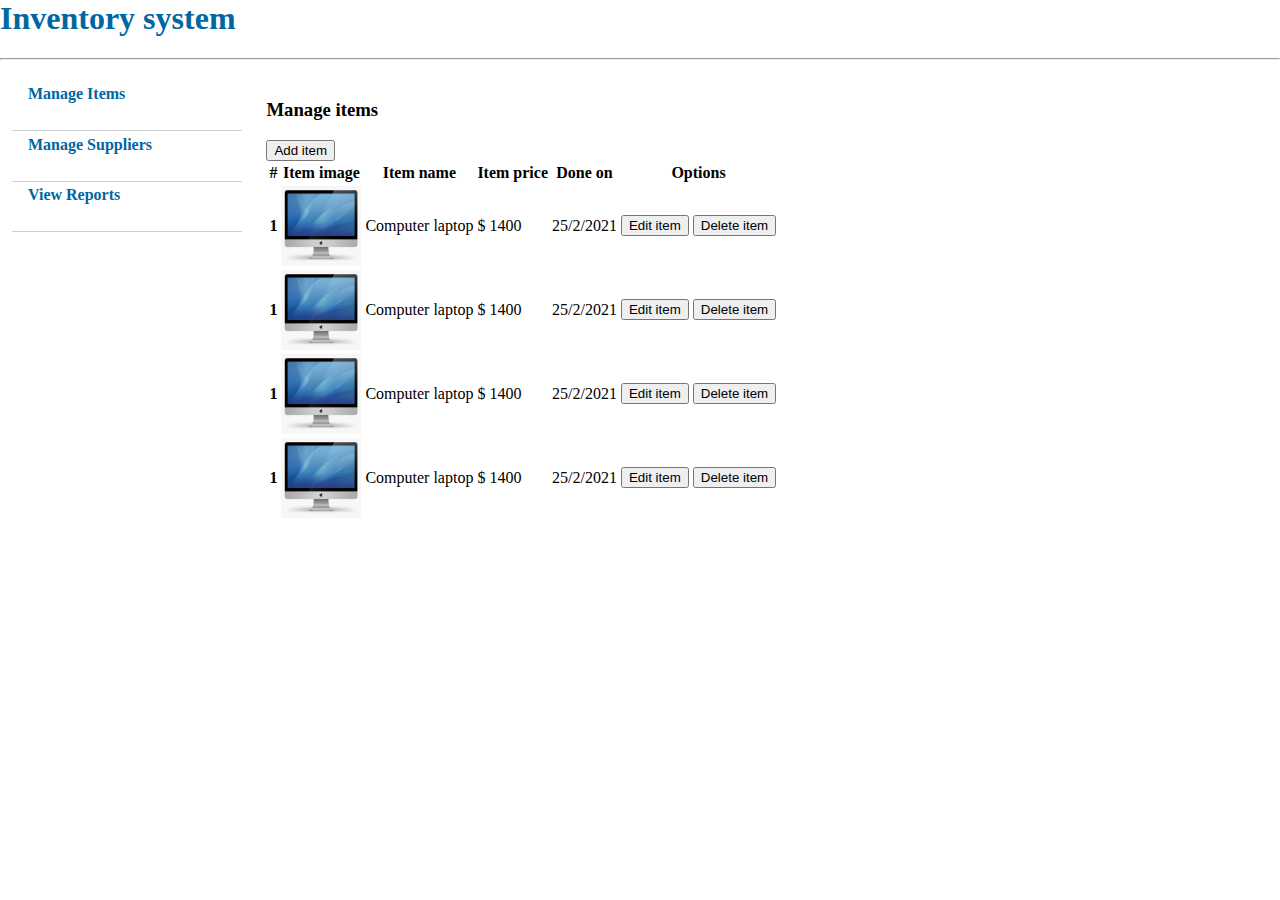
<file: index.html>
<html>

  <head>
    <title>Home page</title>
    <link href="https://cdn.jsdelivr.net/npm/bootstrap@5.1.3/dist/css/bootstrap.min.css" rel="stylesheet"
      integrity="sha384-1BmE4kWBq78iYhFldvKuhfTAU6auU8tT94WrHftjDbrCEXSU1oBoqyl2QvZ6jIW3" crossorigin="anonymous">

    <link rel="stylesheet" href="https://pro.fontawesome.com/releases/v5.10.0/css/all.css"
      integrity="sha384-AYmEC3Yw5cVb3ZcuHtOA93w35dYTsvhLPVnYs9eStHfGJvOvKxVfELGroGkvsg+p" crossorigin="anonymous" />

      <link rel="stylesheet" href="style.css">
      

  </head>

  <body>

   <div class="main">
        
    <nav class="header">
     
        <h1>
          Inventory system
        </h1>
      
      
    </nav>
    <hr>

     <div class="content">
      <div class="card left-nav">
        <div class="card-body ">
          <ul class="list-container">
            <li class="list-item"><a href="index.html"><i class="fas fa-list-ul"></i> Manage Items</a></li>
            <li class="list-item"><a href="suppliers.html"><i class="fas fa-users"></i> Manage Suppliers</a></li>
            <li class="list-item"><a href="#"><i class="fas fa-file-signature"></i> View Reports</a></li>
          </ul>       
          
        </div>
      
      </div>
      <div class="data-container">
       <div class="card">
         <div class="card-header d-flex ">
            <h3>Manage items</h3>
            <button class="btn btn-primary"><i class="fas fa-plus" id="editee"></i> Add item</button>
         </div>
        <div class="card-body">
            <table class="table table-striped">
                <thead>
                  <tr>
                    <th scope="col">#</th>
                    <th scope="col">Item image</th>
                    <th scope="col">Item name</th>
                    <th scope="col">Item price</th>
                    <th scope="col">Done on</th>
                    <th scope="col">Options</th>
                  </tr>
                </thead>
                <tbody>
                  <tr class="table-row">
                    <th scope="row">1</th>
                    <td><img src="/img/computer.png" alt=""></td>
                    <td>Computer laptop</td>
                    <td>$ 1400</td>
                    <td>25/2/2021</td>
                    <td>
                      <button class="btn btn-primary"><i class="far fa-edit" id="editee"></i> Edit item</button>
                      <button class="btn btn-danger"><i class="fas fa-trash-alt"></i> Delete item</button>
                    </td>
                  </tr>
                  <tr class="table-row">
                      <th scope="row">1</th>
                      <td><img src="/img/computer.png" alt=""></td>
                      <td>Computer laptop</td>
                      <td>$ 1400</td>
                      <td>25/2/2021</td>
                      <td>
                        <button class="btn btn-primary"><i class="far fa-edit" id="editee"></i> Edit item</button>
                        <button class="btn btn-danger"><i class="fas fa-trash-alt"></i> Delete item</button>
                      </td>
                    </tr>
                    <tr class="table-row">
                        <th scope="row">1</th>
                        <td><img src="/img/computer.png" alt=""></td>
                        <td>Computer laptop</td>
                        <td>$ 1400</td>
                        <td>25/2/2021</td>
                        <td>
                          <button class="btn btn-primary"><i class="far fa-edit" id="editee"></i> Edit item</button>
                          <button class="btn btn-danger"><i class="fas fa-trash-alt"></i> Delete item</button>
                        </td>
                      </tr>
                      <tr class="table-row">
                          <th scope="row">1</th>
                          <td><img src="/img/computer.png" alt=""></td>
                          <td>Computer laptop</td>
                          <td>$ 1400</td>
                          <td>25/2/2021</td>
                          <td>
                            <button class="btn btn-primary"><i class="far fa-edit" id="editee"></i> Edit item</button>
                            <button class="btn btn-danger"><i class="fas fa-trash-alt"></i> Delete item</button>
                          </td>
                        </tr>
                </tbody>
              </table>  
        </div>
       
       </div>
      </div>
     </div>
   </div>


      <script src="https://cdn.jsdelivr.net/npm/bootstrap@5.1.3/dist/js/bootstrap.bundle.min.js"
        integrity="sha384-ka7Sk0Gln4gmtz2MlQnikT1wXgYsOg+OMhuP+IlRH9sENBO0LRn5q+8nbTov4+1p"
        crossorigin="anonymous"></script>

  </body>

  </html>
</file>
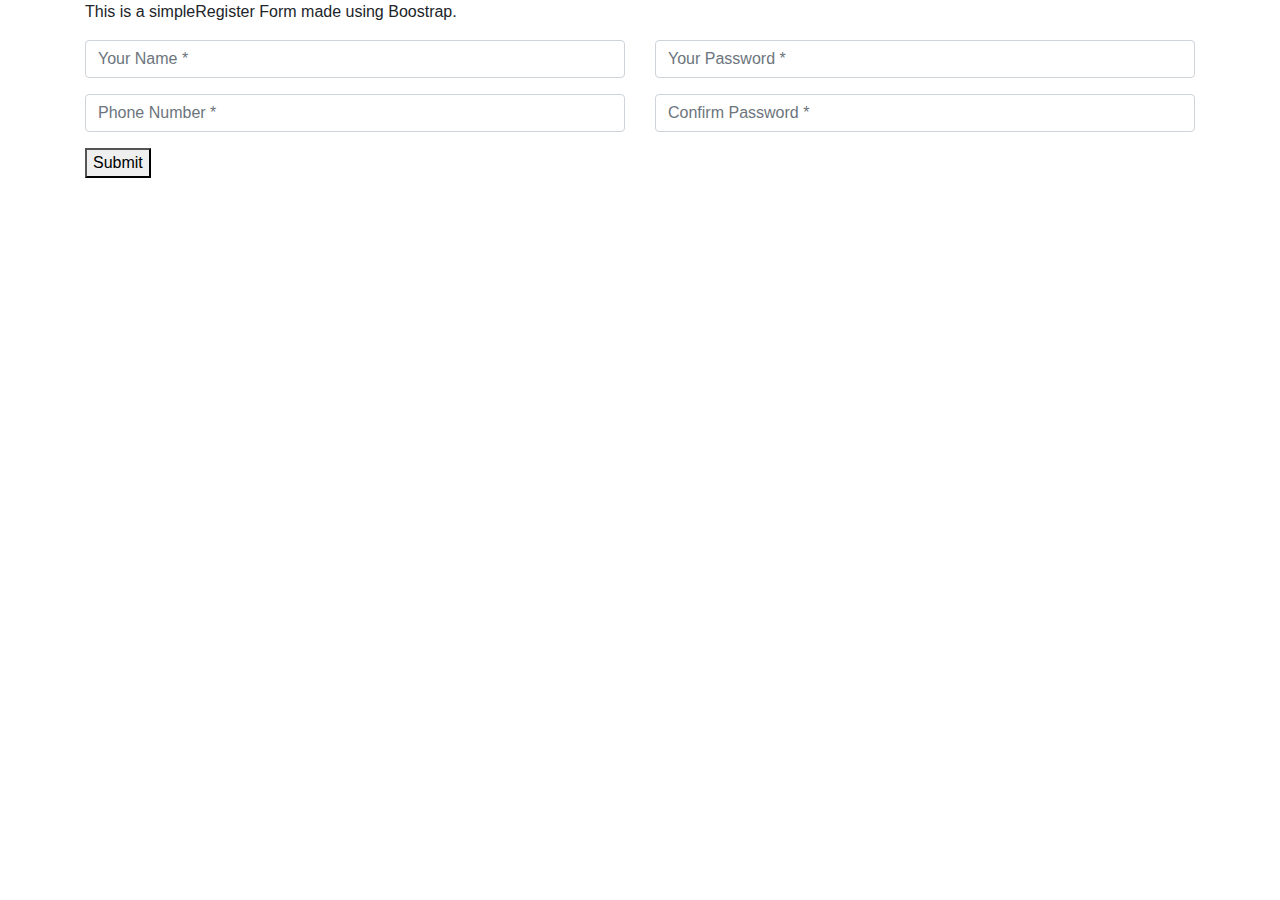
<file: Customer.html>
<!DOCTYPE html>
<html lang="en">
<head>
    <meta charset="UTF-8">
    <meta name="viewport" content="width=device-width, initial-scale=1.0">
    <meta http-equiv="X-UA-Compatible" content="ie=edge">
    <title>Document</title>
    <link href="//maxcdn.bootstrapcdn.com/bootstrap/4.1.1/css/bootstrap.min.css" rel="stylesheet" id="bootstrap-css">
<script src="//maxcdn.bootstrapcdn.com/bootstrap/4.1.1/js/bootstrap.min.js"></script>
<script src="//cdnjs.cloudflare.com/ajax/libs/jquery/3.2.1/jquery.min.js"></script>
<!------ Include the above in your HEAD tag ---------->
<!-- <style>
.note
{
    text-align: center;
    height: 80px;
    background: -webkit-linear-gradient(left, #0072ff, #8811c5);
    color: #fff;
    font-weight: bold;
    line-height: 80px;
}
.form-content
{
    padding: 5%;
    border: 1px solid #ced4da;
    margin-bottom: 2%;
}
.form-control{
    border-radius:1.5rem;
}
.btnSubmit
{
    border:none;
    border-radius:1.5rem;
    padding: 1%;
    width: 20%;
    cursor: pointer;
    background: #0062cc;
    color: #fff;
} -->



</style>
</head>
<body>
    
<div class="container register-form">
            <div class="form">
                <div class="note">
                    <p>This is a simpleRegister Form made using Boostrap.</p>
                </div>

                <div class="form-content">
                    <div class="row">
                        <div class="col-md-6">
                            <div class="form-group">
                                <input type="text" class="form-control" placeholder="Your Name *" value=""/>
                            </div>
                            <div class="form-group">
                                <input type="text" class="form-control" placeholder="Phone Number *" value=""/>
                            </div>
                        </div>
                        <div class="col-md-6">
                            <div class="form-group">
                                <input type="text" class="form-control" placeholder="Your Password *" value=""/>
                            </div>
                            <div class="form-group">
                                <input type="text" class="form-control" placeholder="Confirm Password *" value=""/>
                            </div>
                        </div>
                    </div>
                    <button type="button" class="btnSubmit">Submit</button>
                </div>
            </div>
        </div>
</body>
</html>
</file>
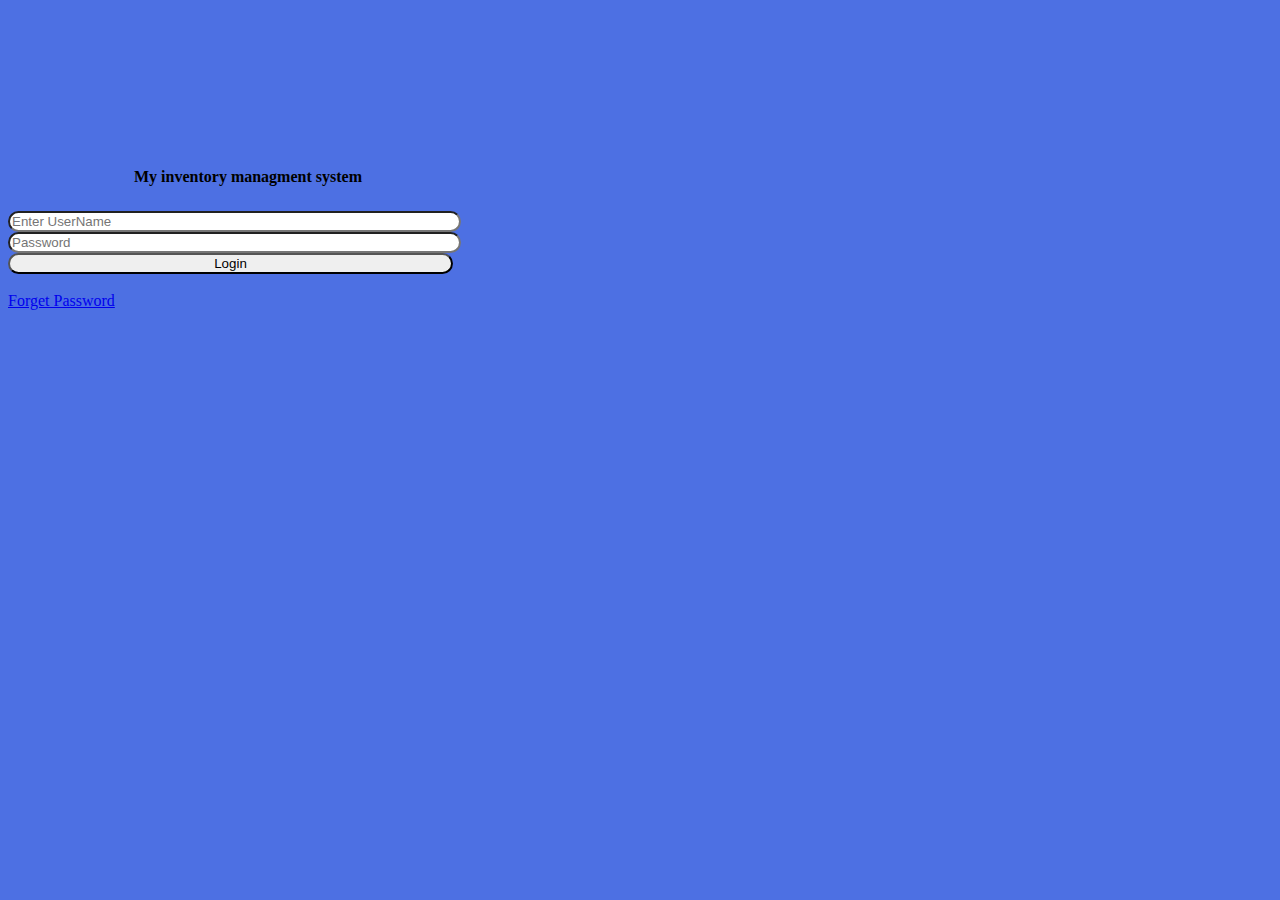
<file: login.html>
<!DOCTYPE html>
<html lang="en">
<head>
    <meta charset="UTF-8">
    <meta name="viewport" content="width=device-width, initial-scale=1.0">
    <meta http-equiv="X-UA-Compatible" content="ie=edge">
    <title>Inventory managment system</title>
</head>
<body>
    <!DOCTYPE html>
<html>
    <head>
        <title>Login</title>
        <link href="https://cdn.jsdelivr.net/npm/bootstrap@5.1.3/dist/css/bootstrap.min.css" rel="stylesheet" integrity="sha384-1BmE4kWBq78iYhFldvKuhfTAU6auU8tT94WrHftjDbrCEXSU1oBoqyl2QvZ6jIW3" crossorigin="anonymous">
        <script src="https://cdn.jsdelivr.net/npm/bootstrap@5.1.3/dist/js/bootstrap.bundle.min.js" integrity="sha384-ka7Sk0Gln4gmtz2MlQnikT1wXgYsOg+OMhuP+IlRH9sENBO0LRn5q+8nbTov4+1p" crossorigin="anonymous"></script>
        <script src="https://cdn.jsdelivr.net/npm/@popperjs/core@2.10.2/dist/umd/popper.min.js" integrity="sha384-7+zCNj/IqJ95wo16oMtfsKbZ9ccEh31eOz1HGyDuCQ6wgnyJNSYdrPa03rtR1zdB" crossorigin="anonymous"></script>
<script src="https://cdn.jsdelivr.net/npm/bootstrap@5.1.3/dist/js/bootstrap.min.js" integrity="sha384-QJHtvGhmr9XOIpI6YVutG+2QOK9T+ZnN4kzFN1RtK3zEFEIsxhlmWl5/YESvpZ13" crossorigin="anonymous"></script>
    </head>
    <body style="background-color: #4d70e3">
<div class="container">
<div class="row" style="margin-top: 10%;">

    <div class="col-md-12 d-sm-flex justify-content-sm-center ">


        <div class="card" style="width: 30rem; padding-top: 20px; padding-bottom: 20px;">
           
            <div class="card-body">
                <h4 style="margin-bottom: 25px; text-align: center;">My inventory managment system</h4>
              <form method="post" action="#">
            <div class="mb-3">
              
              <input type="email" class="form-control" id="exampleInputEmail1" aria-describedby="emailHelp" placeholder="Enter UserName" style="width: 445px; border-radius: 15px;">
             
            </div>
            <div class="mb-3">
           
              <input type="password" class="form-control" id="exampleInputPassword1" placeholder="Password" style="width: 445px; border-radius: 15px;">
            </div>
            
            <button type="submit" class="btn btn-primary" style="width: 445px; border-radius: 15px;">Login</button><br><br>
            <a href="#">Forget Password</a>
          </form>
            </div>
          </div>



        
    </div>
</div>

</div>
    </body>
</html>
</body>
</html>
</file>
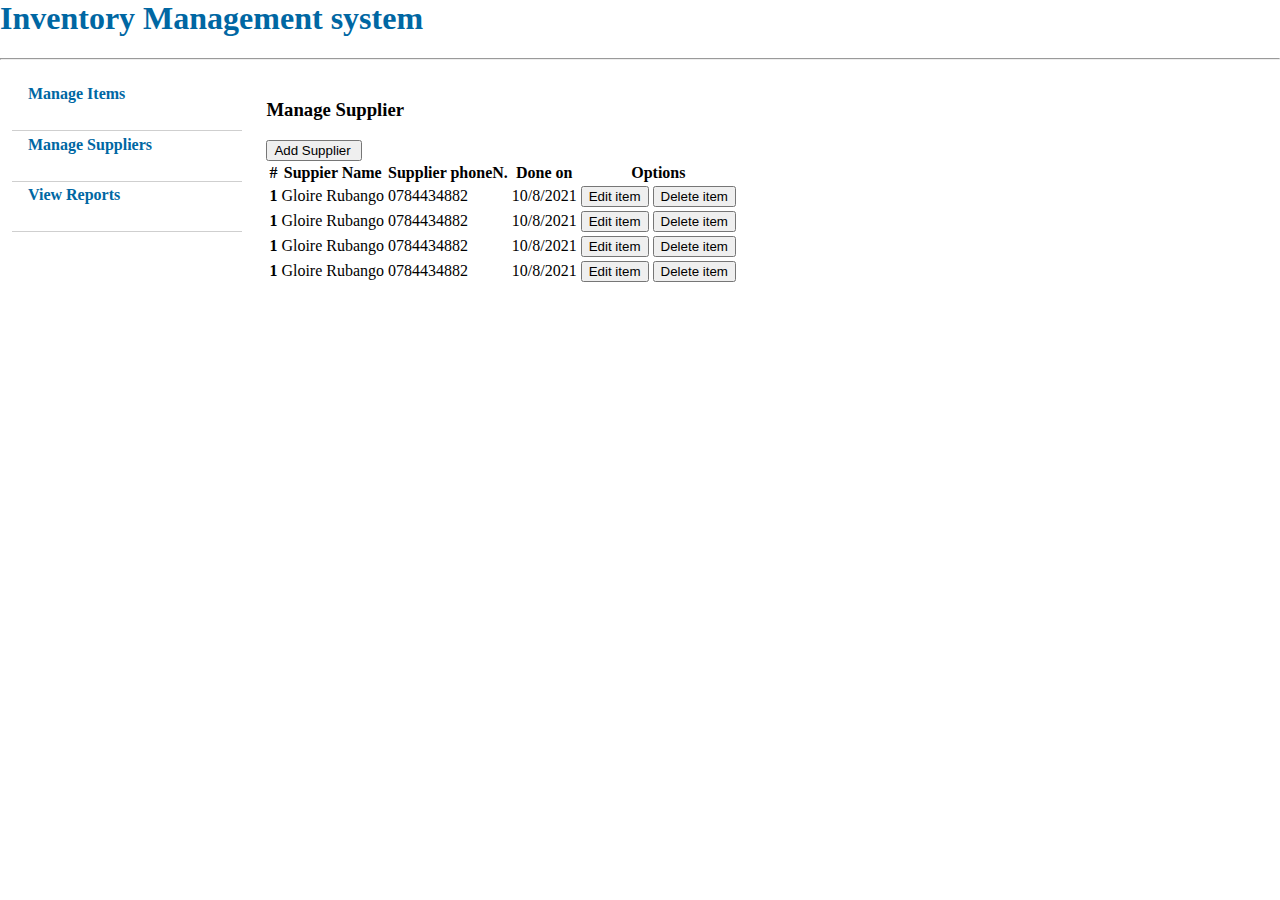
<file: suppliers.html>
<html>

  <head>
    <title>Suppliers page</title>
    <link href="https://cdn.jsdelivr.net/npm/bootstrap@5.1.3/dist/css/bootstrap.min.css" rel="stylesheet"
      integrity="sha384-1BmE4kWBq78iYhFldvKuhfTAU6auU8tT94WrHftjDbrCEXSU1oBoqyl2QvZ6jIW3" crossorigin="anonymous">

    <link rel="stylesheet" href="https://pro.fontawesome.com/releases/v5.10.0/css/all.css"
      integrity="sha384-AYmEC3Yw5cVb3ZcuHtOA93w35dYTsvhLPVnYs9eStHfGJvOvKxVfELGroGkvsg+p" crossorigin="anonymous" />
      <link rel="stylesheet" href="style.css">

  </head>

  <body>

   <div class="main">
        
    <nav class="header">
     
        <h1>
          Inventory Management system
        </h1>
      
      
    </nav>
    <hr>

     <div class="content">
      <div class="card left-nav">
        <div class="card-body ">
          <ul class="list-container">
            <li class="list-item"><a href="#"><i class="fas fa-list-ul"></i> Manage Items</a></li>
            <li class="list-item"><a href="#"><i class="fas fa-users"></i> Manage Suppliers</a></li>
            <li class="list-item"><a href="#"><i class="fas fa-file-signature"></i> View Reports</a></li>
          </ul>       
          
        </div>
      
      </div>
      <div class="data-container">
       <div class="card">
         <div class="card-header d-flex ">
            <h3>Manage Supplier</h3>
            <button class="btn btn-primary" id="editee"></i> Add Supplier&nbsp;<i class="fas fa-plus"></i></button>
         </div>
        <div class="card-body">
            <table class="table table-striped">
                <thead>
                  <tr>
                    <th scope="col">#</th>
                    <th scope="col">Suppier Name</th>
                    <th scope="col">Supplier phoneN.</th>
                    <th scope="col">Done on</th>
                   
                    <th scope="col">Options</th>
                  </tr>
                </thead>
                <tbody>
                  <tr class="table-row">
                    <th scope="row">1</th>
                    <!-- <td><img src="/img/computer.png" alt=""></td> -->
                    <td>Gloire Rubango</td>
                    <td>0784434882</td>
                    <td>10/8/2021</td>
                    <td>
                      <button class="btn btn-primary" id="editee"><i class="far fa-edit"></i> Edit item</button>
                      <button class="btn btn-danger"><i class="fas fa-trash-alt"></i> Delete item</button>
                    </td>
                  </tr>
                  <tr class="table-row">
                        <th scope="row">1</th>
                        <!-- <td><img src="/img/computer.png" alt=""></td> -->
                        <td>Gloire Rubango</td>
                        <td>0784434882</td>
                        <td>10/8/2021</td>
                        <td>
                          <button class="btn btn-primary" id="editee"><i class="far fa-edit"></i> Edit item</button>
                          <button class="btn btn-danger"><i class="fas fa-trash-alt"></i> Delete item</button>
                        </td>
                      </tr>
                      <tr class="table-row">
                            <th scope="row">1</th>
                            <!-- <td><img src="/img/computer.png" alt=""></td> -->
                            <td>Gloire Rubango</td>
                            <td>0784434882</td>
                            <td>10/8/2021</td>
                            <td>
                              <button class="btn btn-primary" id="editee"><i class="far fa-edit"></i> Edit item</button>
                              <button class="btn btn-danger"><i class="fas fa-trash-alt"></i> Delete item</button>
                            </td>
                          </tr>
                          <tr class="table-row">
                                <th scope="row">1</th>
                                <!-- <td><img src="/img/computer.png" alt=""></td> -->
                                <td>Gloire Rubango</td>
                                <td>0784434882</td>
                                <td>10/8/2021</td>
                                <td>
                                  <button class="btn btn-primary" id="editee"><i class="far fa-edit"></i> Edit item</button>
                                  <button class="btn btn-danger"><i class="fas fa-trash-alt"></i> Delete item</button>
                                </td>
                              </tr>
                  
                    
                      
                </tbody>
              </table>  
        </div>
       
       </div>
      </div>
     </div>
   </div>


      <script src="https://cdn.jsdelivr.net/npm/bootstrap@5.1.3/dist/js/bootstrap.bundle.min.js"
        integrity="sha384-ka7Sk0Gln4gmtz2MlQnikT1wXgYsOg+OMhuP+IlRH9sENBO0LRn5q+8nbTov4+1p"
        crossorigin="anonymous"></script>

  </body>

  </html>
</file>
<file: style.css>
body {
  margin: 0;
  padding: 0;
}

.header h1 {
  color: #0067a3;
  font-weight: bold;
}

.nav-link {
  font-size: 15px;
  font-weight: bold;
  color: aliceblue !important;
}

.left-nav {
  width: 18%;
  margin: 12px;
  height: 70vh;
}

.card-body {
  padding: 0 0;
}
.d-block {
  display: flex;
  flex-direction: column;
}

.list-container {
  list-style-type: none;
  margin-block-start: 0;
  margin-block-end: 0;
  padding-left: 0;
}

.list-item {
  height: 2.5rem;
  border-bottom: 1px solid #cfcfcf;
  padding: 0.3rem 1rem;
}

.list-item a {
  text-decoration: none;
  color: #0067a3;
  font-weight: bold;
  font-size: 16px;
}

.content {
  display: flex;
}

.data-container {
    margin: 12px;
    width: 75%;
}

.d-flex {
    justify-content: space-between;
}

.table-row>td>img {
    width: 80px;
    height: 80px;
}
.list-item  :hover{
color: darkred;
}
#editee{
  
}
</file>
